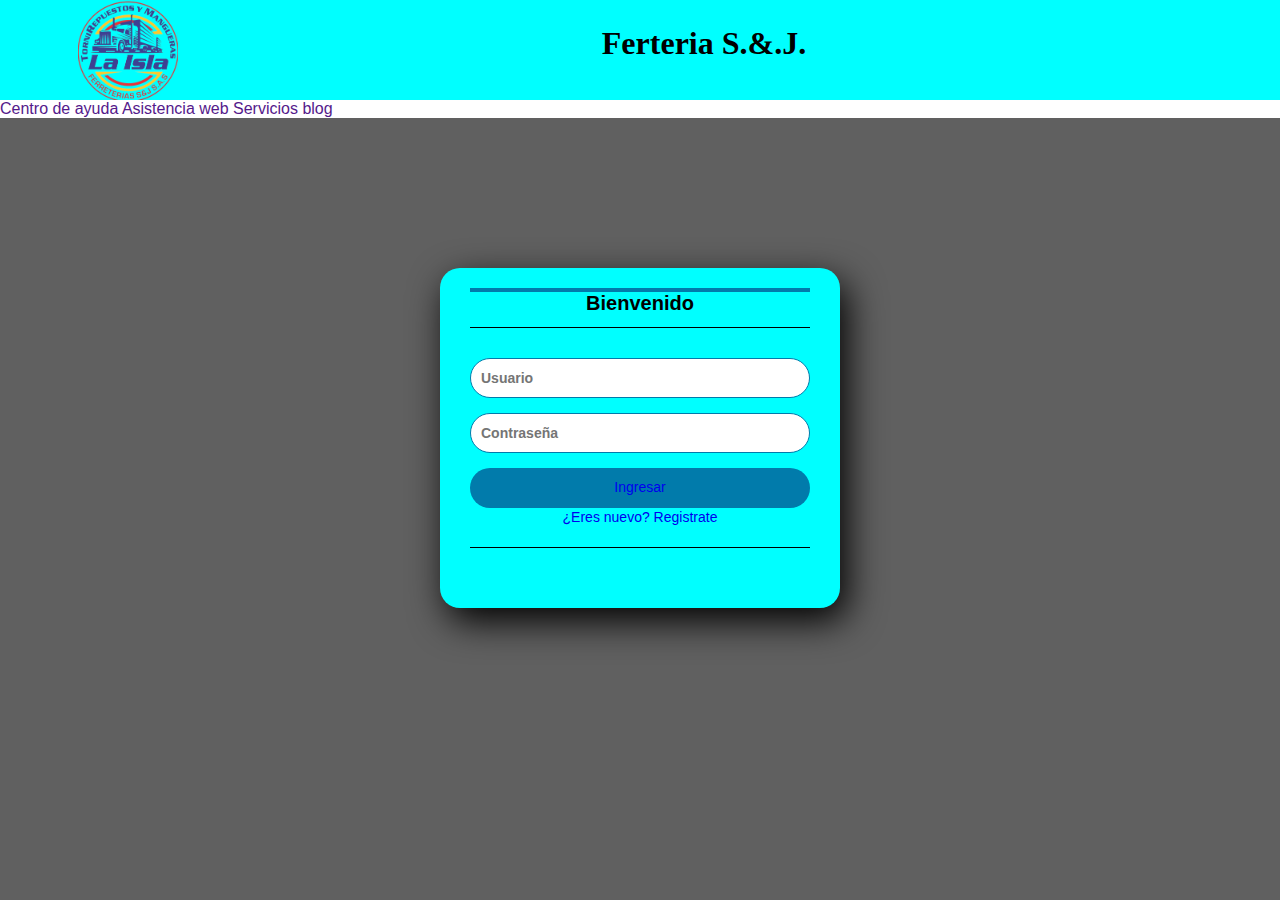
<file: index.html>
<!DOCTYPE html>
<html lang="en">
<head>
    <meta charset="UTF-8">
    <meta http-equiv="X-UA-Compatible" content="IE=edge">
    <meta name="viewport" content="width=device-width, initial-scale=1.0">
    <title>Incio</title>
    <link rel="stylesheet" href="css/index.css">
    <link rel="stylesheet" href="css/header.css">
</head>
<body>
    <header >
        <div class="titulo" style="margin: 0 auto;">
            <div class="dentro2">
                <img src="img/logo.png" alt="">
            </div>
            <div class="dentro">
                <h1>Ferteria   S.&.J.</h1> 
            </div>
        </div>
        <div class="linck">
            <span class="entypo-help"><a href="">Centro de ayuda</a></span>
            <span class="entypo-user"><a href="">Asistencia web</a></span>
            <span class="entypo-tools"><a href="">Servicios</a></span>
            <span class="entypo-vcard"><a href="">blog</a></span> 
        </div>
</header>
    <section class="form-login">
        <h5>Bienvenido</h5>
        <input class="controls" type="text" name="Usuario" value="" placeholder="Usuario">
        <input class="controls" type="password" name="Conraseña" value="" placeholder="Contraseña">
        <div class="ingresar">
            <a href="html/gestioninventario.html" >Ingresar</a>
        </div>
        <p><a href="contenido/iniciosecio.html">¿Eres nuevo? Registrate</a></p>
    </section>
</body>
<footer>
</footer>
</html>
</file>
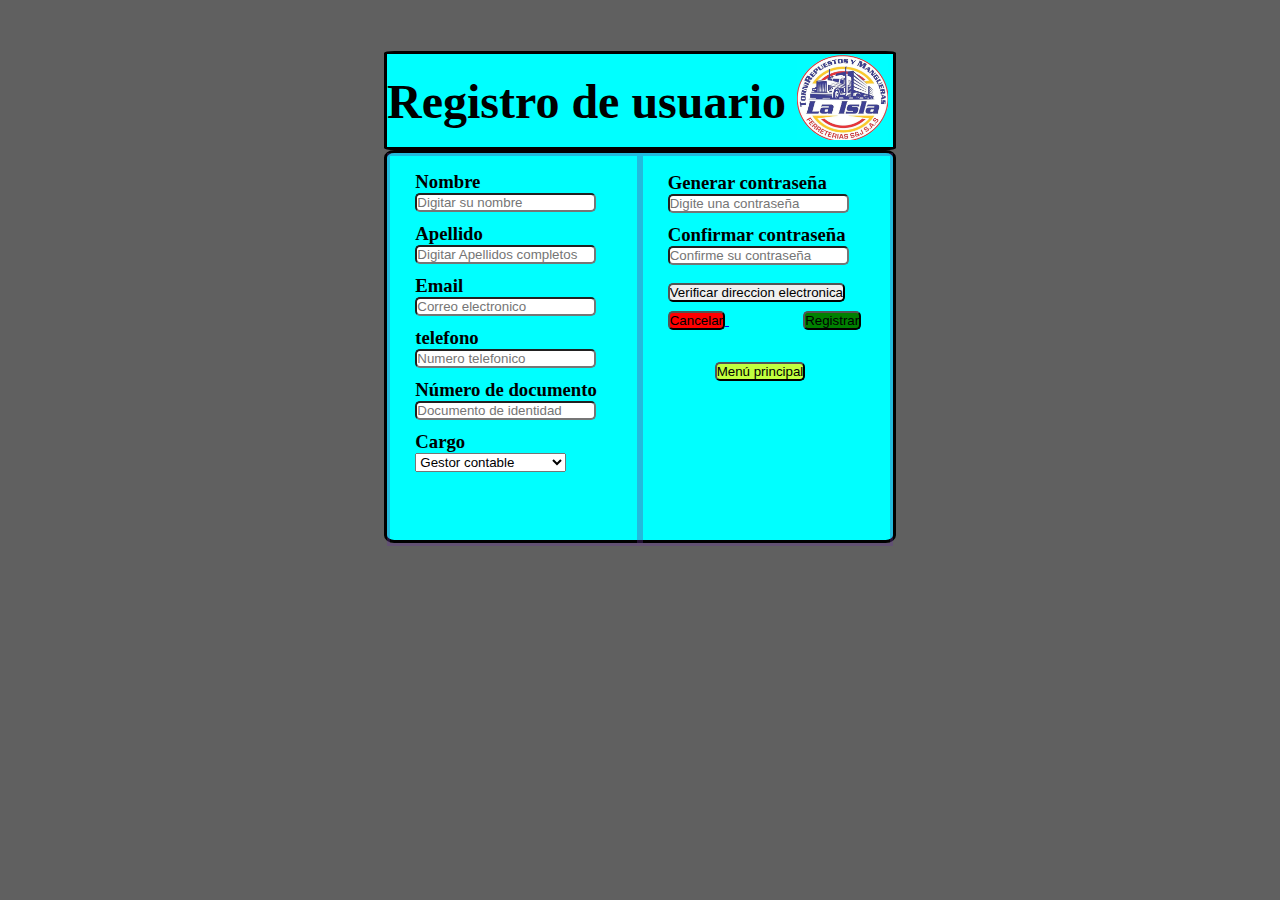
<file: contenido/iniciosecio.html>
<!DOCTYPE html>
<html lang="en">
<head>
    <meta charset="UTF-8">
    <meta http-equiv="X-UA-Compatible" content="IE=edge">
    <meta name="viewport" content="width=device-width, initial-scale=1.0">
    <title>🛠Ferreteria S&J</title>
    <link rel="stylesheet" href="../css/iniciosesion.css">

</head>
<body>
    <div class="padre">
        <div class=" container">
            <div class="titulo">
                <div><h1>Registro de usuario</h1></div>
                <div><img src="../img/Mi proyecto.png" alt=""></div>
            </div>
            <div class="informacion">
                <div class="unoi">
                    <div>
                        <h3>Nombre</h3>  
                        <input type="text" name="" id="" placeholder="Digitar su nombre ">
                        <h3>Apellido</h3>
                        <input type="text" name="" id="" placeholder="Digitar Apellidos completos "><br>
                        <h3>Email</h3>  
                        <input type="email" name="" id="" placeholder="Correo electronico">
                        <h3>telefono</h3>
                        <input type="number" name="" id="" placeholder="Numero telefonico">
                    
                    
                        <h3>Número de documento</h3>
                        <input type="number" name="" id="" placeholder="Documento de identidad">
                        <h3>Cargo</h3>  
                       <select name="" id="">
                        <option value=""> Gestor contable</option>
                        <option value="">Administrador de caja</option>
                        <option value="">Almacenista</option>
                        <option value="">cliente</option>
                       </select>
                    
                    </div>
                </div>
                <div class="dosi">
                    <div class="lista">
                        <h3>Generar contraseña</h3>
                        <input type="password" name="" id="" placeholder="Digite una contraseña">
                        <h3>Confirmar contraseña</h3>
                        <input type="password" name="" id="" placeholder="Confirme su contraseña">
                        <br>
                        <br>
                        <input class="boton3" type="button" value="Verificar direccion electronica">
                    </div>
                    <div>
                        <span class="entypo-user-add" ></span>
                        <a href="../index.html"> <input class=" boton1" type="button" value="Cancelar" > <span></span></a>
                        <a href="../index.html"><input class="boton2" type="button" value="Registrar"></a> 
                        <br> <br>
                        <input  class="menu" type="button" value="Menú principal">
                    </div>
                </div>
            </div>
         
        </div>
    
    </div>  
</body>
</html>
</file>
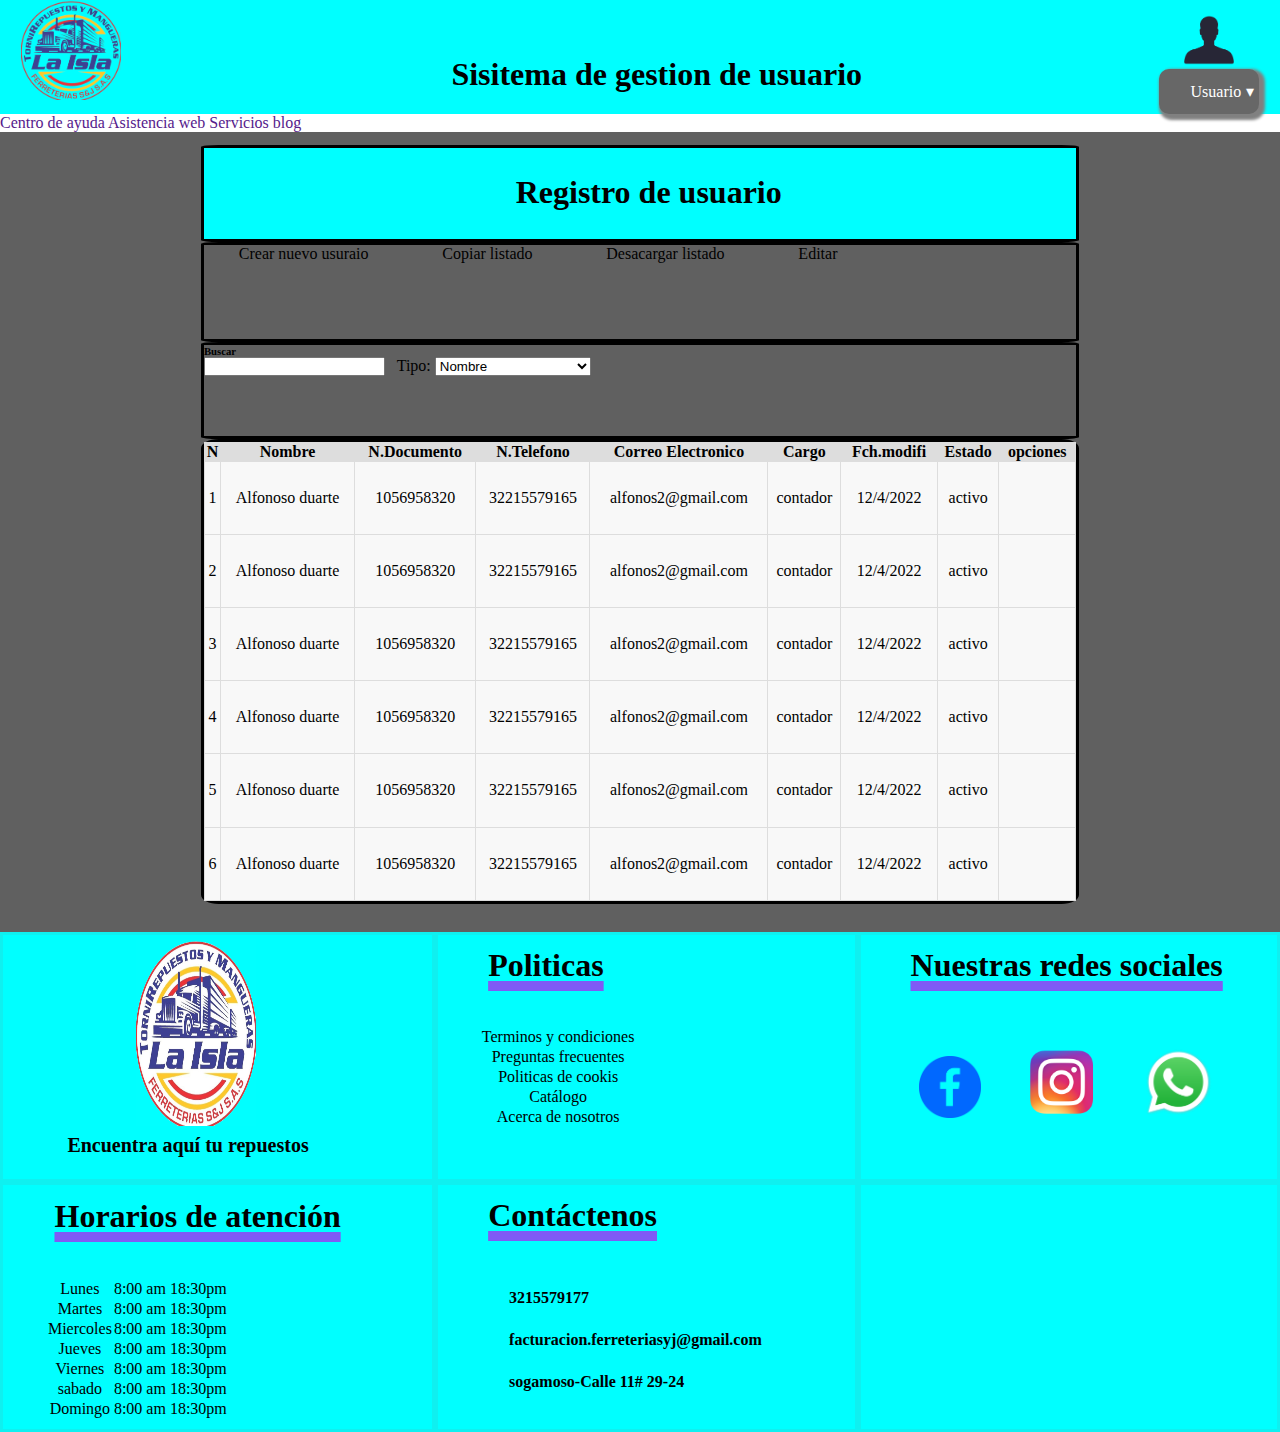
<file: contenido/registroUsuario.html>
<!DOCTYPE html>
<html lang="en">
<head>
    <meta charset="UTF-8">
    <meta http-equiv="X-UA-Compatible" content="IE=edge">
    <meta name="viewport" content="width=device-width, initial-scale=1.0">
    <title>🛠Ferreteria S&J</title>
    <link rel="stylesheet" href="../css/header.css">
    <link rel="stylesheet" href="../css/footer.css">
    <link rel="stylesheet" href="../css/registro.css">
</head>
<body>
    <header >
        <div class="titulo" style="margin: 0 auto;">
            <div class="dentro2">
                <img src="../img/logo.png" alt="">
            </div>
            <div class="dentro">
                <h1>Sisitema de gestion de usuario </h1> 
            </div>
            <div class="dentro3">
                <img class="silueta" src="../img/siluetaUsuario.png" alt="">
                <nav id='menu'>
                    <input type='checkbox' id='responsive-menu' onclick='updatemenu()'><label></label>
                    <ul>    
                      <li><a class='dropdown-arrow'>Usuario</a>
                        <ul class='sub-menus'>
                            <li><a href='#'>Menu</a></li>
                            <li><a href='../html/carnes.html'>Opciones</a></li>
                            <li><a href='../html/huevos.html'>Editar Perfil</a></li>
                            <li><a href='../index.html'>Salir</a></li>
                        </ul>
            </div>
        </div>
        <div class="linck">
            <span class="entypo-help"><a href="">Centro de ayuda</a></span>
            <span class="entypo-user"><a href="">Asistencia web</a></span>
            <span class="entypo-tools"><a href="">Servicios</a></span>
            <span class="entypo-vcard"><a href="">blog</a></span> 
        </div>
    </header>
    <div class=" principal">
        <div class="titulo">
            <h1>Registro de usuario</h1>
        </div>
        <div class="opciones">
            <span class="entypo-archive">Crear nuevo usuraio</span>
            <span class="entypo-docs">Copiar listado</span>
            <span class="entypo-down-bold">Desacargar listado</span>
            <span class="entypo-pencil">Editar</span>
        </div>
        <div class=" buscador">
            <h6>Buscar</h4>
            <input type="search" name="" id="">
                           ‎ ‎  Tipo:
            <select name="" id="">
               <option value="">Nombre</option>
               <option value="">No Identificacion</option>
               <option value="">No telefono</option>
               <option value="">Email</option>
               <option value="">Cargo</option>
               <option value="">Fecha de modificacion</option>
               <option value="">Activo</option>
            </select>
        </div>
        <div class="cuadro">
            <table border="" class="tabla">
                <thead>
                    <tr>
                      <th>N</th>
                      <th>Nombre</th>
                      <th>N.Documento</th>
                      <th>N.Telefono</th>
                      <th>Correo Electronico</th>
                      <th>Cargo</th>
                      <th>Fch.modifi</th>
                      <th>Estado</th>
                      <th>opciones</th>
                    </tr>
                </thead>
                <tbody>
                    <tr>
                        <td data-label="N">1</td>
                        <td data-label="Nombre">Alfonoso duarte </td>
                        <td data-label="N.Documento">1056958320</td>
                        <td data-label="N.telefono">32215579165</td>
                        <td data-label="Correo Electronico">alfonos2@gmail.com</td>
                        <td data-label="Cargo">contador</td>
                        <td data-label="Fch.modifi">12/4/2022</td>
                        <td data-label="Estado">activo</td>
                        <td data-label="opciones">
                            <span class="entypo-trash"><span class="ventana">Eliminar</span> ‎ ‎‎ ‎</span>
                            <span class="entypo-docs"><span class="ventana">Copiar</span>‎ ‎‎ </span>
                            <span class="entypo-pencil"><span class="ventana">Editar</span>‎ ‎‎ </span>
                        </td>
                    </tr>
                    <tr>
                        <td data-label="N">2</td>
                        <td data-label="Nombre">Alfonoso duarte </td>
                        <td data-label="N.Documento">1056958320</td>
                        <td data-label="N.telefono">32215579165</td>
                        <td data-label="Correo Electronico">alfonos2@gmail.com</td>
                        <td data-label="Cargo">contador</td>
                        <td data-label="Fch.modifi">12/4/2022</td>
                        <td data-label="Estado">activo</td>
                        <td data-label="opciones">
                            <span class="entypo-trash"><span class="ventana">Eliminar</span> ‎ ‎‎ ‎</span>
                            <span class="entypo-docs"><span class="ventana">Copiar</span>‎ ‎‎ </span>
                            <span class="entypo-pencil"><span class="ventana">Editar</span>‎ ‎‎ </span>
                        </td>
                    </tr>
                    <tr>
                        <td data-label="N">3</td>
                        <td data-label="Nombre">Alfonoso duarte </td>
                        <td data-label="N.Documento">1056958320</td>
                        <td data-label="N.telefono">32215579165</td>
                        <td data-label="Correo Electronico">alfonos2@gmail.com</td>
                        <td data-label="Cargo">contador</td>
                        <td data-label="Fch.modifi">12/4/2022</td>
                        <td data-label="Estado">activo</td>
                        <td data-label="opciones">
                            <span class="entypo-trash"><span class="ventana">Eliminar</span> ‎ ‎‎ ‎</span>
                            <span class="entypo-docs"><span class="ventana">Copiar</span>‎ ‎‎ </span>
                            <span class="entypo-pencil"><span class="ventana">Editar</span>‎ ‎‎ </span>
                        </td>
                    </tr>
                    <tr>
                        <td data-label="N">4</td>
                        <td data-label="Nombre">Alfonoso duarte </td>
                        <td data-label="N.Documento">1056958320</td>
                        <td data-label="N.telefono">32215579165</td>
                        <td data-label="Correo Electronico">alfonos2@gmail.com</td>
                        <td data-label="Cargo">contador</td>
                        <td data-label="Fch.modifi">12/4/2022</td>
                        <td data-label="Estado">activo</td>
                        <td data-label="opciones">
                            <span class="entypo-trash"><span class="ventana">Eliminar</span> ‎ ‎‎ ‎</span>
                            <span class="entypo-docs"><span class="ventana">Copiar</span>‎ ‎‎ </span>
                            <span class="entypo-pencil"><span class="ventana">Editar</span>‎ ‎‎ </span>
                        </td>
                    </tr>
                    <tr>
                        <td data-label="N">5</td>
                        <td data-label="Nombre">Alfonoso duarte </td>
                        <td data-label="N.Documento">1056958320</td>
                        <td data-label="N.telefono">32215579165</td>
                        <td data-label="Correo Electronico">alfonos2@gmail.com</td>
                        <td data-label="Cargo">contador</td>
                        <td data-label="Fch.modifi">12/4/2022</td>
                        <td data-label="Estado">activo</td>
                        <td data-label="opciones">
                            <span class="entypo-trash"><span class="ventana">Eliminar</span> ‎ ‎‎ ‎</span>
                            <span class="entypo-docs"><span class="ventana">Copiar</span>‎ ‎‎ </span>
                            <span class="entypo-pencil"><span class="ventana">Editar</span>‎ ‎‎ </span>
                        </td>
                    </tr>
                    <tr>
                        <td data-label="N">6</td>
                        <td data-label="Nombre">Alfonoso duarte </td>
                        <td data-label="N.Documento">1056958320</td>
                        <td data-label="N.telefono">32215579165</td>
                        <td data-label="Correo Electronico">alfonos2@gmail.com</td>
                        <td data-label="Cargo">contador</td>
                        <td data-label="Fch.modifi">12/4/2022</td>
                        <td data-label="Estado">activo</td>
                        <td data-label="opciones">
                            <span class="entypo-trash"><span class="ventana">Eliminar</span> ‎ ‎‎ ‎</span>
                            <span class="entypo-docs"><span class="ventana">Copiar</span>‎ ‎‎ </span>
                            <span class="entypo-pencil"><span class="ventana">Editar</span>‎ ‎‎ </span>
                        </td>
                    </tr>
                </tbody>
            </table>
        </div>
    </div>
    <footer>
         <div class="pie">
            <div>
                <img class="logo" src="../img/Mi proyecto.png" alt="">
                <h5>Encuentra aquí tu repuestos</h5>
            </div>
            <div>
                <h1 class="letra">Politicas</h1>
                <table class="tablap">
                    <tr><td class="p">Terminos y condiciones </td></tr>
                    <tr><td  class="p">Preguntas frecuentes</td></tr>
                    <tr><td  class="p">Politicas de cookis </td></tr>
                    <tr><td  class="p">Catálogo</td></tr>
                    <tr><td  class="p">Acerca de nosotros </td></tr>
             
                   
                </table>
            </div>
            <div>
                <!-- redes sociales -->
                <div>
                    <h1 class="letra">Nuestras redes sociales</h1>
                    <a href="https://www.facebook.com/ToniRepuestos?hc_ref=ARQdAWl-ystCkkvXAnzlfw6XRiP0rW_ULGpW6YqeOJ0FwLH-8BrQr2YN28_h3RNULLU&fref=nf&__xts__[0]=68.[base64]"><img class="face" src="../img/iconof.png" alt=""></a>
                    <a href="https://www.instagram.com/tornirepuestos.laisla/?hl=es-la"> <img class="insta" src="../img/iconi.png" alt=""></a>
                    <a href="https://api.whatsapp.com/send?phone=%2B573184413260&text=Ferreteria+S%26j"><img class="wasa"  src="../img/iconow.webp" alt=""></a>
                   </div> 
                </div>
               
            <div>
                    <!--horarios -->
                    <h1 class="letra">Horarios de atención</h1>
                    <table class="tablap">
                        <tr>
                            <td  class="p">Lunes</td>
                            <td  class="p">8:00 am 18:30pm</td>
                            
                        </tr>
                        <tr>
                            <td  class="p">Martes</td>
                            <td  class="p">8:00 am 18:30pm</td>
                        </tr>
                        <tr>
                            <td  class="p">Miercoles</td>
                            <td  class="p">8:00 am 18:30pm</td>
                        </tr>
                        <tr>
                            <td  class="p">Jueves</td>
                            <td  class="p">8:00 am 18:30pm</td>
                        </tr>
                        <tr>
                            <td  class="p">Viernes</td>
                            <td  class="p">8:00 am 18:30pm</td>
                        </tr>
                        <tr>
                            <td  class="p">sabado</td>
                            <td  class="p">8:00 am 18:30pm</td>
                        </tr>
                        <tr>
                            <td  class="p">Domingo</td>
                            <td  class="p">8:00 am 18:30pm</td>
                        </tr>
                    </table>
                </div>
             
            <div>
                <h1 class="letra">Contáctenos</h1>
                <table class="tablap">
                    <tr class="altura">
                        <td class="a"><span class="fontawesome-phone"></span></td>
                        <td class="a">
                            <h4>3215579177</h4>
                        </td>
                    </tr>
                    <tr class="altura">
                        <td class="a">
                            <span class="fontawesome-envelope"></span>
                        </td>
                        <td class="a">
                            <h4>facturacion.ferreteriasyj@gmail.com</h4>
                        </td>
                    </tr>
                    <tr class="altura">
                        <td class="a">
                            <span class="fontawesome-pushpin"></span>
                        </td>
                        <td class="a">  
                           <h4>sogamoso-Calle 11# 29-24</h4> 
                        </td>
                    </tr>
                </table>
            </div>
            <div>
            
         </div>
    </footer>
</body>
</html>
</file>
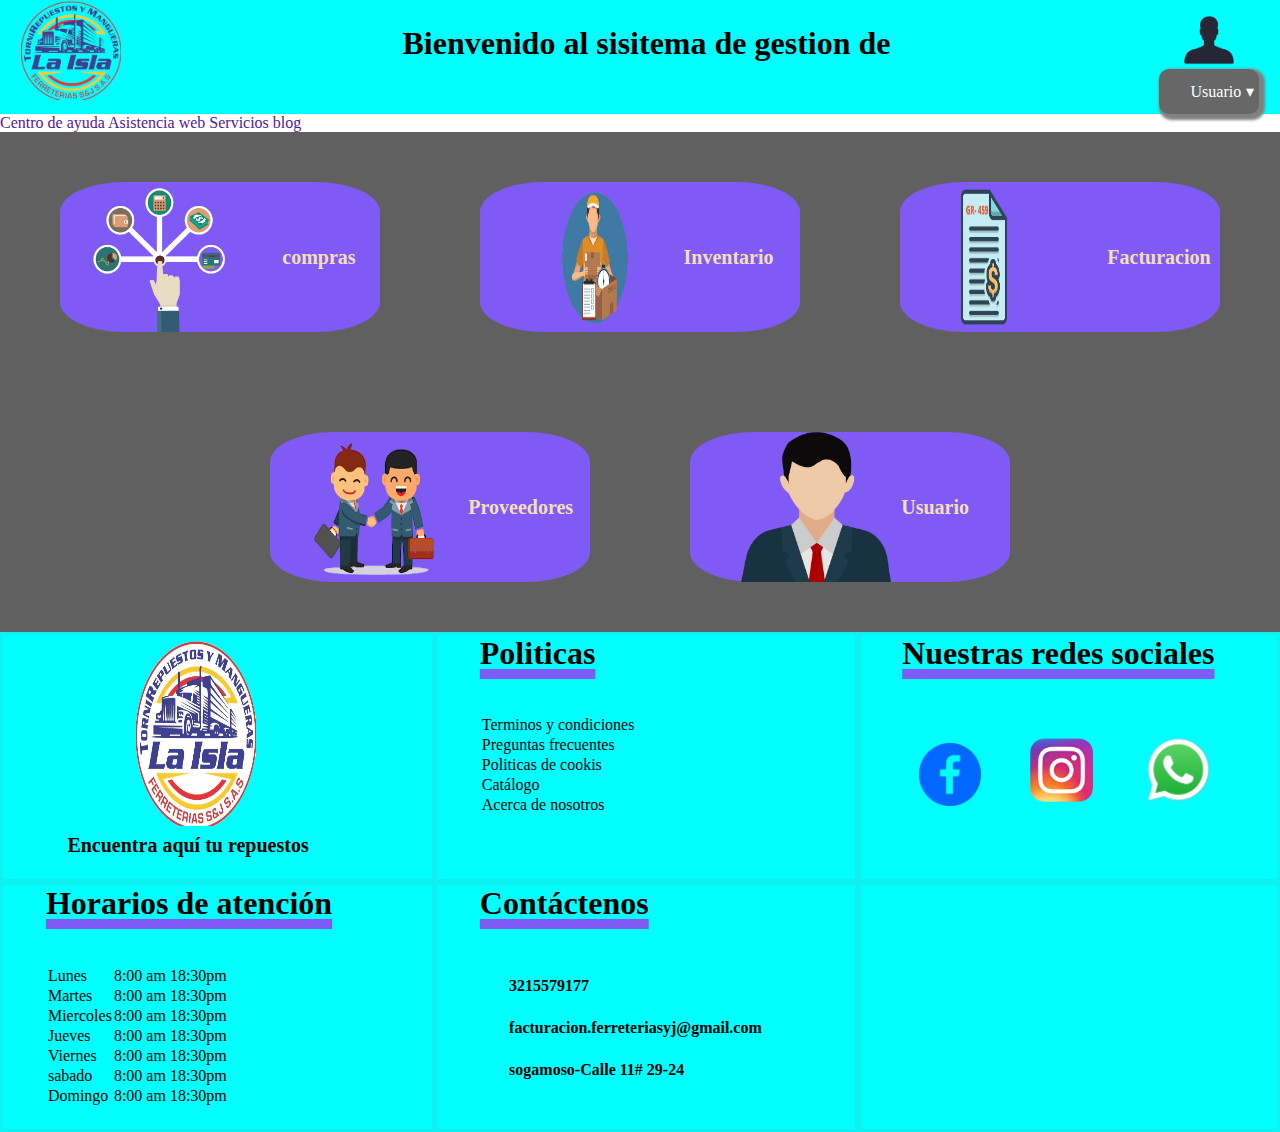
<file: html/gestioninventario.html>
<!DOCTYPE html>
<html lang="en">
<head>
    <meta charset="UTF-8">
    <meta http-equiv="X-UA-Compatible" content="IE=edge">
    <meta name="viewport" content="width=device-width, initial-scale=1.0">
    <title>Gestion de Inventario</title>
    <link rel="stylesheet" href="../css/header.css">
    <link rel="stylesheet" href="../css/gestionInventario.css">
    <link rel="stylesheet" href="../css/footer.css">
</head>
<body>
    <header >
        <div class="titulo" style="margin: 0 auto;">
            <div class="dentro2">
                <img src="../img/logo.png" alt="">
            </div>
            <div class="dentro">
                <h1>Bienvenido al sisitema de gestion de </h1> 
            </div>
            <div class="dentro3">
                <img class="silueta" src="../img/siluetaUsuario.png" alt="">
                <nav id='menu'>
                    <input type='checkbox' id='responsive-menu' onclick='updatemenu()'><label></label>
                    <ul>    
                      <li><a class='dropdown-arrow'>Usuario</a>
                        <ul class='sub-menus'>
                            <li><a href='#'>Menu</a></li>
                            <li><a href='../html/carnes.html'>Opciones</a></li>
                            <li><a href='../html/huevos.html'>Editar Perfil</a></li>
                            <li><a href='../index.html'>Salir</a></li>
                        </ul>
            </div>
        </div>
        <div class="linck">
            <span class="entypo-help"><a href="">Centro de ayuda</a></span>
            <span class="entypo-user"><a href="">Asistencia web</a></span>
            <span class="entypo-tools"><a href="">Servicios</a></span>
            <span class="entypo-vcard"><a href="">blog</a></span> 
        </div>
    </header>
        <body>
            <div class="padre">

                <div class="cajas"><img class="fotos" src="../img/compras.png" alt=""><h5 class="cinco">compras</h5 ></div>
                <div class="cajas"><img class="fotos" src="../img/inventario.png" alt=""><a href="../html/ingresoproductos.html"><h5 class="cinco">Inventario</h5></a></div>
                <div class="cajas"><img class="fotos" src="../img/facturacion.png" alt=""><h5 class="cinco">Facturacion</h5></div>
                <div class="cajas"><img class="fotos" src="../img/provedores.png" alt=""><a href="../html/probedores.html"><h5 class="cinco">Proveedores</h5></a></div>
                <div class="cajas2"><img class="fotos" src="../img/usuario.png" alt=""> <a href="../contenido/registroUsuario.html"><h5 class="cinco">Usuario</h5></a></div>
               
            </div>

        </body>
        <footer>
            <div class="pie">
               <div>
                   <img class="logo" src="../img/Mi proyecto.png" alt="">
                   <h5>Encuentra aquí tu repuestos</h5>
               </div>
               <div>
                   <h1 class="letra">Politicas</h1>
                   <table class="tablap">
                       <tr><td class="p">Terminos y condiciones </td></tr>
                       <tr><td  class="p">Preguntas frecuentes</td></tr>
                       <tr><td  class="p">Politicas de cookis </td></tr>
                       <tr><td  class="p">Catálogo</td></tr>
                       <tr><td  class="p">Acerca de nosotros </td></tr>
                
                      
                   </table>
               </div>
               <div>
                   <!-- redes sociales -->
                   <div>
                       <h1 class="letra">Nuestras redes sociales</h1>
                       <a href="https://www.facebook.com/ToniRepuestos?hc_ref=ARQdAWl-ystCkkvXAnzlfw6XRiP0rW_ULGpW6YqeOJ0FwLH-8BrQr2YN28_h3RNULLU&fref=nf&__xts__[0]=68.[base64]"><img class="face" src="../img/iconof.png" alt=""></a>
                       <a href="https://www.instagram.com/tornirepuestos.laisla/?hl=es-la"> <img class="insta" src="../img/iconi.png" alt=""></a>
                       <a href="https://api.whatsapp.com/send?phone=%2B573184413260&text=Ferreteria+S%26j"><img class="wasa"  src="../img/iconow.webp" alt=""></a>
                      </div> 
                   </div>
                  
               <div>
                       <!--horarios -->
                       <h1 class="letra">Horarios de atención</h1>
                       <table class="tablap">
                           <tr>
                               <td  class="p">Lunes</td>
                               <td  class="p">8:00 am 18:30pm</td>
                               
                           </tr>
                           <tr>
                               <td  class="p">Martes</td>
                               <td  class="p">8:00 am 18:30pm</td>
                           </tr>
                           <tr>
                               <td  class="p">Miercoles</td>
                               <td  class="p">8:00 am 18:30pm</td>
                           </tr>
                           <tr>
                               <td  class="p">Jueves</td>
                               <td  class="p">8:00 am 18:30pm</td>
                           </tr>
                           <tr>
                               <td  class="p">Viernes</td>
                               <td  class="p">8:00 am 18:30pm</td>
                           </tr>
                           <tr>
                               <td  class="p">sabado</td>
                               <td  class="p">8:00 am 18:30pm</td>
                           </tr>
                           <tr>
                               <td  class="p">Domingo</td>
                               <td  class="p">8:00 am 18:30pm</td>
                           </tr>
                       </table>
                   </div>
                
               <div>
                   <h1 class="letra">Contáctenos</h1>
                   <table class="tablap">
                       <tr class="altura">
                           <td class="a"><span class="fontawesome-phone"></span></td>
                           <td class="a">
                               <h4>3215579177</h4>
                           </td>
                       </tr>
                       <tr class="altura">
                           <td class="a">
                               <span class="fontawesome-envelope"></span>
                           </td>
                           <td class="a">
                               <h4>facturacion.ferreteriasyj@gmail.com</h4>
                           </td>
                       </tr>
                       <tr class="altura">
                           <td class="a">
                               <span class="fontawesome-pushpin"></span>
                           </td>
                           <td class="a">  
                              <h4>sogamoso-Calle 11# 29-24</h4> 
                           </td>
                       </tr>
                   </table>
               </div>
               <div>
               
            </div>
       </footer>
   </body>
   </html>

</body>
</html>
</file>
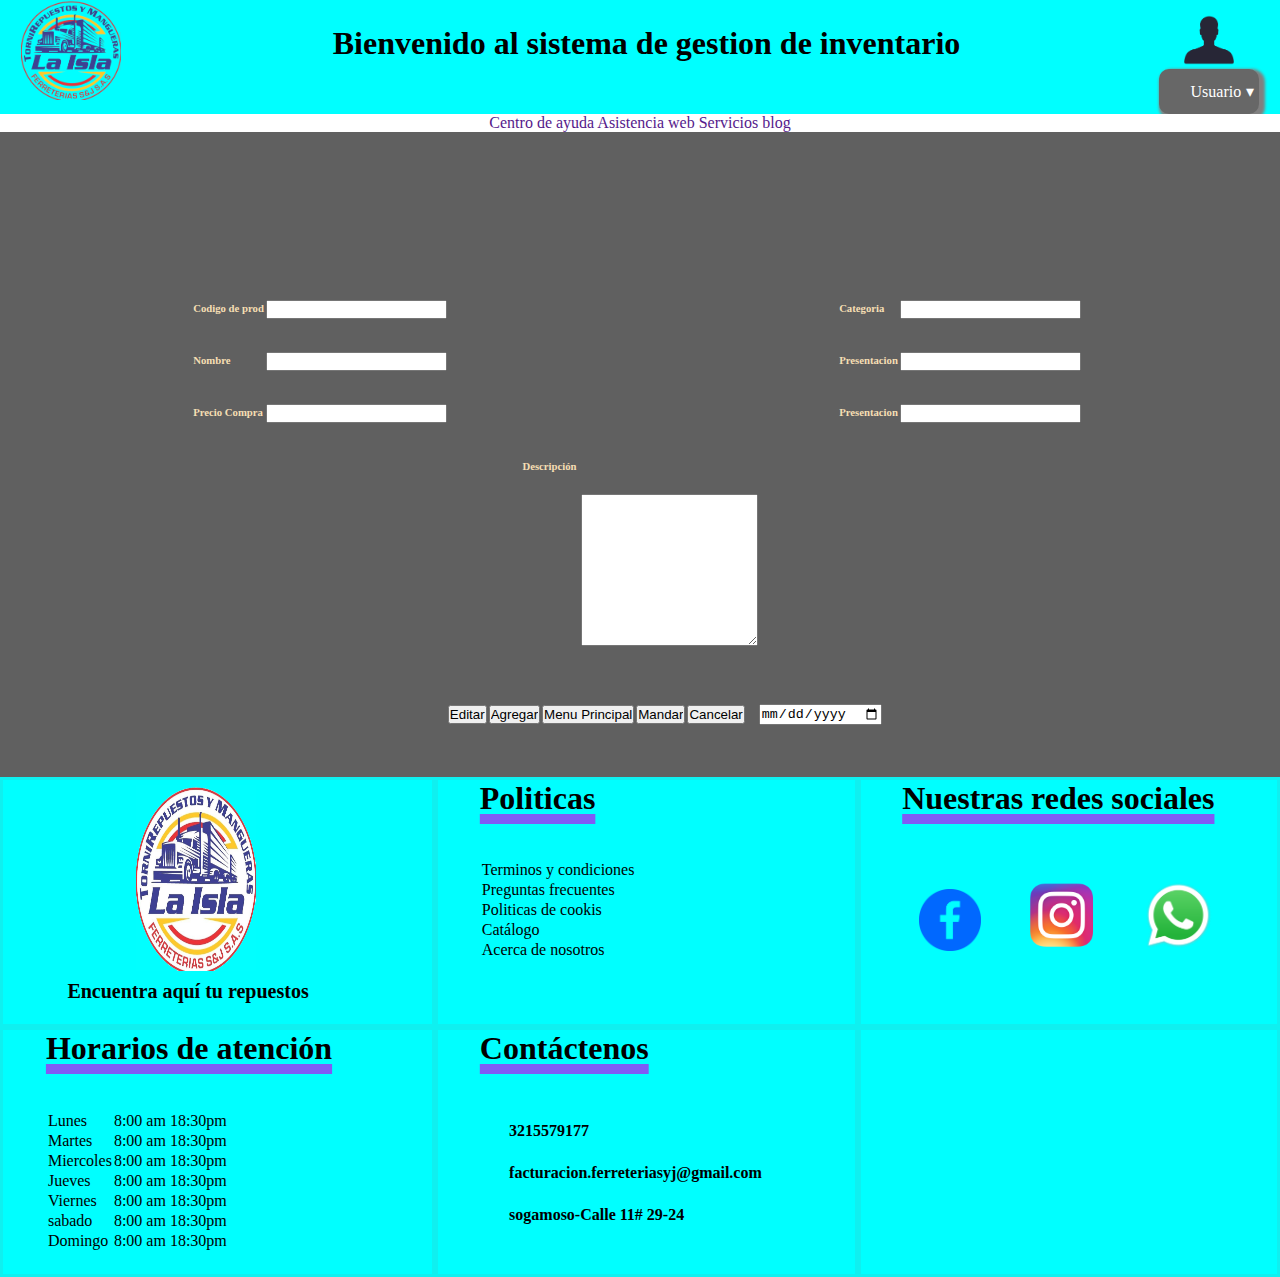
<file: html/ingresoproductos.html>
<!DOCTYPE html>
<html lang="en">
<head>
    <meta charset="UTF-8">
    <meta http-equiv="X-UA-Compatible" content="IE=edge">
    <meta name="viewport" content="width=device-width, initial-scale=1.0">
    <title>Ingreso de productos</title>
    <link rel="stylesheet" href="../css/ingresoproductos.css">
    <link rel="stylesheet" href="../css/header.css">
    <link rel="stylesheet" href="../css/footer.css">
</head>
<body>
<header >
        <div class="titulo" style="margin: 0 auto;">
            <div class="dentro2">
                <img src="../img/logo.png" alt="">
            </div>
            <div class="dentro">
                <h1>Bienvenido al sistema de gestion de inventario </h1> 
            </div>
            <div class="dentro3">
                <img class="silueta" src="../img/siluetaUsuario.png" alt="">
                <nav id='menu'>
                    <input type='checkbox' id='responsive-menu' onclick='updatemenu()'><label></label>
                    <ul>    
                      <li><a class='dropdown-arrow'>Usuario</a>
                        <ul class='sub-menus'>
                            <li><a href='../html/gestioninventario.html'>Menu</a></li>
                            <li><a href='../html/carnes.html'>Opciones</a></li>
                            <li><a href='../html/huevos.html'>Editar Perfil</a></li>
                            <li><a href='../index.html'>Salir</a></li>
                        </ul>
            </div>
        <div class="linck">
            <span class="entypo-help"><a href="">Centro de ayuda</a></span>
            <span class="entypo-user"><a href="">Asistencia web</a></span>
            <span class="entypo-tools"><a href="">Servicios</a></span>
            <span class="entypo-vcard"><a href="">blog</a></span> 
        </div>
</header>
<body>
    

<div class="tabla1" style="margin: 0 auto; margin-top: 150px;">
    <div class="formulario">
        <table style="margin: 0 auto;">
        <tr>
            <td><label for=""><h6>Codigo de prod</h6></label></td>
            <td><input type="text" name="" id=""></td>
        </tr>
        <tr>
            <td><label for=""><h6>Nombre</h6></label></td>
            <td><input type="text" name="" id=""></td>
        </tr>
        <tr>
            <td><label for=""><h6>Precio Compra</h6></label></td>
            <td><input type="text" name="" id=""></td>
        </tr>
        </table>
    </div>
    <div class="formulario" style="margin: 0 auto;">
        <table style="margin: 0 auto; ">
            <tr>
                <td><label for=""><h6>Categoria</h6></label></td>
                <td><input type="text" name="" id=""></td>
            </tr>
            <tr>
                <td><label for=""><h6>Presentacion</h6></label></td>
                <td><input type="text" name="" id=""></td>
            </tr>
            <tr>
                <td><label for=""><h6>Presentacion</h6></label></td>
                <td><input type="text" name="" id=""></td>
            </tr>
        </table>
    </div>
</div>
<div class="tabla3" style="margin: 0 auto;" >
    <table class="descripcion" style="margin: 0 auto;" >
        <td><label for=""><h6>Descripción</h6></label></td> 
    </tr>
    <tr>
        <td></td>
        <td>    </td>
        <td class="cuadro"><textarea name="" id="" cols="" rows="10"></textarea></td>
    </tr>
    </table>
</div>
<div class="abajo">
    <div class="tabla2">
        <table>
            <tr>
                <td><input type="submit" value="Editar"> </td>
                <td><input type="submit" value="Agregar"> </td>
                <td><input type="submit" value="Menu Principal"> </td>
                <td><input type="submit" value="Mandar"> </td>
                <td><input type="submit" value="Cancelar"> </td>
            </tr>
        </table>
    </div>
    <div class="calendario">
        <table>
            <td></td>
            <td></td>
            <td></td>
            <td></td>
            <td></td>
            <td><input type="date" name="" id=""></td>
        </table>
    </div>
</div>
</body>
<footer>
    <div class="pie">
       <div>
           <img class="logo" src="../img/Mi proyecto.png" alt="">
           <h5>Encuentra aquí tu repuestos</h5>
       </div>
       <div>
           <h1 class="letra">Politicas</h1>
           <table class="tablap">
               <tr><td class="p">Terminos y condiciones </td></tr>
               <tr><td  class="p">Preguntas frecuentes</td></tr>
               <tr><td  class="p">Politicas de cookis </td></tr>
               <tr><td  class="p">Catálogo</td></tr>
               <tr><td  class="p">Acerca de nosotros </td></tr>
        
              
           </table>
       </div>
       <div>
           <!-- redes sociales -->
           <div>
               <h1 class="letra">Nuestras redes sociales</h1>
               <a href="https://www.facebook.com/ToniRepuestos?hc_ref=ARQdAWl-ystCkkvXAnzlfw6XRiP0rW_ULGpW6YqeOJ0FwLH-8BrQr2YN28_h3RNULLU&fref=nf&__xts__[0]=68.[base64]"><img class="face" src="../img/iconof.png" alt=""></a>
               <a href="https://www.instagram.com/tornirepuestos.laisla/?hl=es-la"> <img class="insta" src="../img/iconi.png" alt=""></a>
               <a href="https://api.whatsapp.com/send?phone=%2B573184413260&text=Ferreteria+S%26j"><img class="wasa"  src="../img/iconow.webp" alt=""></a>
              </div> 
           </div>
          
       <div>
               <!--horarios -->
               <h1 class="letra">Horarios de atención</h1>
               <table class="tablap">
                   <tr>
                       <td  class="p">Lunes</td>
                       <td  class="p">8:00 am 18:30pm</td>
                       
                   </tr>
                   <tr>
                       <td  class="p">Martes</td>
                       <td  class="p">8:00 am 18:30pm</td>
                   </tr>
                   <tr>
                       <td  class="p">Miercoles</td>
                       <td  class="p">8:00 am 18:30pm</td>
                   </tr>
                   <tr>
                       <td  class="p">Jueves</td>
                       <td  class="p">8:00 am 18:30pm</td>
                   </tr>
                   <tr>
                       <td  class="p">Viernes</td>
                       <td  class="p">8:00 am 18:30pm</td>
                   </tr>
                   <tr>
                       <td  class="p">sabado</td>
                       <td  class="p">8:00 am 18:30pm</td>
                   </tr>
                   <tr>
                       <td  class="p">Domingo</td>
                       <td  class="p">8:00 am 18:30pm</td>
                   </tr>
               </table>
           </div>
        
       <div>
           <h1 class="letra">Contáctenos</h1>
           <table class="tablap">
               <tr class="altura">
                   <td class="a"><span class="fontawesome-phone"></span></td>
                   <td class="a">
                       <h4>3215579177</h4>
                   </td>
               </tr>
               <tr class="altura">
                   <td class="a">
                       <span class="fontawesome-envelope"></span>
                   </td>
                   <td class="a">
                       <h4>facturacion.ferreteriasyj@gmail.com</h4>
                   </td>
               </tr>
               <tr class="altura">
                   <td class="a">
                       <span class="fontawesome-pushpin"></span>
                   </td>
                   <td class="a">  
                      <h4>sogamoso-Calle 11# 29-24</h4> 
                   </td>
               </tr>
           </table>
       </div>
       <div>
       
    </div>
</footer>
</body>

</html>
</file>
<file: css/index.css>
*{
    margin: 0;
    padding: 0;
    box-sizing: border-box;
}

body{
    font-family: Arial, Helvetica, sans-serif;
    background-color: #606060;
}

.form-login{
    width: 400px;
    height: 340px;
    margin: auto;
    margin-top: 150px;
    box-shadow: 7px 13px 37px;
    padding: 20px 30px;
    border-radius: 20px;
    background-color: aqua;
}

.form-login h5{
    margin: 0;
    text-align: center;
    height: 40px;
    margin-bottom: 30px;
    border-bottom: 1px solid;
    font-size: 20px;
    border-top: 4px solid #017bab;
}

.controls{
    width: 100%;
    margin-bottom: 15px;
    border-radius: 20px;
    padding: 11px 10px;
    font-size: 14px;
    font-weight: bold;
    border: 1px solid #017bab;
}

.ingresar{
    width: 100%;
    height: 40px;
    border: none;
    padding: 10px;
    text-align: center;
    border-radius: 20px;
    background: #017bab;
}


.form-login p{
    height: 40px;
    text-align: center;
    border-bottom: 1px solid;
}

.form-login a{
    text-decoration: none;
    font-size: 14px;
}

.form-login a:hover{
    text-decoration: underline;

}
</file>
<file: css/header.css>
@import url(https://weloveiconfonts.com/api/?family=brandico|entypo);

/* brandico */
[class*="brandico-"]:before {
  font-family: 'brandico', sans-serif;
}

/* entypo */
[class*="entypo-"]:before {
  font-family: 'entypo', sans-serif;
}
*{
    margin: 0px;
    padding: 0px;
    box-sizing: border-box;
}
.titulo{
    justify-content: center;
    display: flex;
    flex-wrap: wrap;
    grid-template-columns: 5% 75%;
    width: 100%;
    text-align: center;
    background-color: aqua;
}
.dentro{
    flex: 50%;
    max-width: 80%;
    margin-top: 25px;

}
.dentro2{
    flex: 50%;
    max-width: 10%;
    justify-content: center;
    display: flex;
    flex-wrap: wrap;
}
.dentro3{
    margin-right: 15px;
    width: 100px;
}
img{
    height: 100px;
    width: 100px;
    justify-content: right;
    
}
.silueta{
    height: 50px;
    width: 50px;
    justify-content: right;
    margin-top: 15px;
}
.linck{
    width: 100%;
    gap: 1000px;
    background-color:white;
}
.linck a{
    text-align: center;
    text-decoration: none;
    
}
h1{
    font-family: 'Times New Roman';
}
#menu {
	background: #676767;
	color: #FFF;
	box-shadow: 3px 3px 3px 3px gray;
	height: 45px;
	padding-left: 18px;
	border-radius: 10px;
}
#menu ul, #menu li {
	margin: 0 auto;
	padding: 0;
	list-style: none
}
#menu ul {
	width: 100%;
}
#menu li {
	float: left;
	display: inline;
	position: relative;
}
#menu a {
	display: block;
	line-height: 45px;
	padding: 0 14px;
	text-decoration: none;
	color: #FFFFFF;
	font-size: 16px;
}
#menu a.dropdown-arrow:after {
	content: "\25BE";
	margin-left: 5px;
}
#menu li a:hover {
	color: #0099CC;
	background: #F2F2F2;
}
#menu input {
	display: none;
	margin: 0;
	padding: 0;
	height: 45px;
	width: 100%;
	opacity: 0;
	cursor: pointer
}
#menu label {
	display: none;
	line-height: 45px;
	text-align: center;
	position: absolute;
	left: 35px
}
#menu label:before{
	font-size: 1.6em;
	content: "\2261"; 
	margin-left: 20px;
}
#menu ul.sub-menus{
	height: auto;
	overflow: hidden;
	width: 170px;
	background: #444444;
	position: absolute;
	z-index: 99;
	display: none;
}
#menu ul.sub-menus li {
	display: block;
	width: 100%;
}
#menu ul.sub-menus a {
	color: #FFFFFF;
	font-size: 16px;
}
#menu li:hover ul.sub-menus {
	display: block
}
#menu ul.sub-menus a:hover{
	background: #F2F2F2;
	color: #444444;
}
@media (max-width: 850px){
	#menu {position:relative}
	#menu ul {background:#111;position:absolute;top:100%;right:0;left:0;z-index:3;height:auto;display:none}
	#menu ul.sub-menus {width:100%;position:static;}
	#menu ul.sub-menus a {padding-left:30px;}
	#menu li {display:block;float:none;width:auto;}
	#menu input, #menu label {position:absolute;top:0;left:0;display:block}
	#menu input {z-index:4}
	#menu input:checked + label {color:white}
	#menu input:checked + label:before {content:"\00d7"}
	#menu input:checked ~ ul {display:block}
}
@media (max-width:400px ){
    h1{
        font-size: 20px;
        margin-left: 15px;
        margin-right: 15px;
    }
}
</file>
<file: css/iniciosesion.css>
@import url(https://weloveiconfonts.com/api/?family=entypo);

/* entypo */
[class*="entypo-"]:before {
  font-family: 'entypo', sans-serif;
  font-size: 800%;
  margin-left: 28%;
}
*{
    margin:0%;
    padding:0%;
}
body{
    background-color: #606060;
}
div.padre{
   
  
    height:600px;
   /*  width: 1275px; */  
}
.padre>div{
    margin-top:4%;
    width: 40%;
    height: 82%;
    margin-left: 30%;
}
.container{
/*     border: solid green; */
    display: grid;
    grid-template-rows: 20% 80%;
}
.container>div{
    border: solid black;
    border-radius: 2%;
    background-color: aqua;
    
 
}
.titulo{
    display: grid;
    grid-template-columns: 80% 20%;
}
.titulo>div{
/*     border: solid pink; */
    height: 100%;

}
.informacion{
    display: grid;
    grid-template-columns: 50% 50%;
}
.informacion>div{
    border: solid rgba(102, 51, 153, 0.335);
    height: 100%;
}
.unoi{
    padding-left: 10%;
}
.unoi>div{
   /*  border:  solid blue; */
    height: 100%;
    padding-top: 2%;
}
.lista{
    padding-left: 10%;
    padding-top: 2%;
}
.dosi{
    display: grid;
    grid-template-rows: 40% 60%;
   
}

h1{
    font-size: 300%;
    margin-top:5%;

}
img{
    height: 90%;
    width: 90%;
    margin-left: 5%;
}
.boton1{
    background-color: red;
    margin-left: 10%;
}
.boton2{
    background-color: green;
    margin-left: 30%;
}
.menu{
    background-color: rgba(255, 255, 0, 0.753);
    margin-left: 29%;
    margin-top: 6%;
}
h3{
    margin-top: 5%;
}
input{
    border-radius: 5px 5px 5px 5px;

}

@media (max-width:1260px){
    h1{
        font-size: 190%;
        margin-top: 6%;
        margin-left: 2%;
    }
    h3{
        font-size: 15px;
    }
    .lista{
        padding-left: 3%;
        padding-top: 2%;
    }
    img{
        margin-left: -20px;
    }
    .unoi{
        padding-left: 3%;
    }
    
    .boton3{
        width: 160px;
        background-color: rebeccapurple;
        font-size: 12px;
    }
    [class*="entypo-"]:before {
        font-family: 'entypo', sans-serif;
        font-size: 700%;
        margin-left: 28%;
        margin-top: 2%;
    }

    .boton2{
        background-color: green;
        margin-left: 20%;
    }
}
@media (max-width:900px){
    div.padre{
        height: 1000px;
    }
    h1{
        font-size: 150%;
    }
    h3{
        font-size: 20px;
    }
    .informacion{
        display: grid;
        grid-template-columns: 100%
    }
    [class*="entypo-"]:before {
        font-family: 'entypo', sans-serif;
        font-size: 600%;
        margin-left: 28%;
        margin-right: 24%;
        margin-top: 100%;
    }
    .container{
      display: grid;
      grid-template-rows: 12% 88%;
     }
     .dosi{
        display: grid;
        grid-template-rows: 50% 50%;
       
    }
    img{
        height: 60%;
        margin-top: 20%;
    }
    
}
@media (min-width:1626px) {
    img{
       height: 102px;
       margin-top: 12px;
       margin-left: 0;
    }
/*     .boton2{
        background-color: rgb(156, 214, 156);
        margin-left: 20%;
    }
 */
   .boton1{
      background-color: red;
      margin-left: 20%;
    }
    [class*="entypo-"]:before {
        font-family: 'entypo', sans-serif;
        font-size: 1200%;
        margin-left: 28%;
        margin-right: 24%;
        margin-top: 100%;
    }
    div.padre{
        
        height:900px;
    }
    h3{
        font-size: 30px;
    }
    .menu{
        margin-left: 37%;
        margin-top: 6%;
    }
    .boton3{
        margin-top: 20px;
        width: 250px;
        background-color: rebeccapurple;
        font-size: 18px;
    }
    input{
        border-radius: 5px 5px 5px 5px;
        font-size: 22px;
    
    }
  
}
</file>
<file: css/registro.css>
@import url(https://weloveiconfonts.com/api/?family=entypo);

/* entypo */
[class*="entypo-"]:before {
  font-family: 'entypo', sans-serif;
}
*{
    margin: 0px;
    padding: 0px;
}
body{
    background-color: #606060;
}
.principal{
    width: 100%;
    height: 800px;
    background-color: #606060;
    display:grid;
    grid-template-rows: 12.5% 13% 12.5% 60%;
    padding: 1%;
  
}
.principal>div{
    border: solid black;
    border-radius: 2%;
    width: 70%;
    margin-left: 15%;
 
}
h1{
    font-size: 200%;
    margin-top: 3%;
    margin-left: 2%;
}
.opciones>span{
    margin: 4%;
}
span{
    margin-top: 50%;
}
.cuadro{
    width: 100%;
    /* max-width: 1476px; */
}
.tabla{
    width: 100%;
    height: 100%;
     border-radius: 12%;
    border-collapse:collapse ;
    margin: 0;
    padding: 0;
    
}
.table caption {
    font-size: 28px;
}
tr{
    background-color: #f8f8f8;
    border: 1px solid #ddd;
}
th{
  text-align: center;
}
td{
   text-align: center;
   padding: 0;
}
.table thead, th{
    background-color: #ddd;
}
.table tbody, tr:hover{
    background-color: rgba(0, 0, 0, 0.2);
}
.table tbody, td:hover{
    background-color: rgba(0, 0, 0, 0.2);
}
.entypo-trash{
    position: relative; 
}
.entypo-docs{
    position: relative; 
}
.entypo-pencil{
    position: relative; 
}
.entypo-trash:hover .ventana {
    display: inline-block;
}
.entypo-docs:hover .ventana {
    display: inline-block;
}
.entypo-pencil:hover .ventana {
    display: inline-block;
}
.ventana{
    display: none;
    background-color: black;
    line-height: 10px;
    z-index: 500;
    text-align: center;
    color: #ffff;
    font-size: 10px;
    padding: 2px 3px;
    border-radius: 2px;
    position: absolute;
    left: -7px;
    bottom: 28px;
}
.ventana::after{
    content: "";
    display: block;
    border-top: 7px solid black;
    border-left: 7px solid transparent;
    border-right: 7px solid transparent;
    position: absolute;
}

@media screen and (max-width:900px) {
    h1{
        font-size: 19px;
    }
    .table{
        border: 0px;
        
    }
    .table caption{
        font-size: 22px;
    }
    thead{
        display: none;
    }
    tr{
        margin-bottom: 8px;
        border-bottom: 4px #ddd;
        display: block;
    }
    th{
      font-size: 12px;
    }
    td{
       font-size: 12px;
       display: block;
       border-bottom: 1px solid #ddd;
       text-align: right;

    }
    td :last-child{
      border-bottom: 0px;
    }
    td::before{
        content: attr(data-label);
        font-weight: bold;
        float: left;
    }
    .principal{
        height: 1260px;
        display:grid;
        grid-template-rows: 5% 5% 5% 75%;
    }
    .ventana{   
        bottom: 17px;
    }
}
</file>
<file: css/gestionInventario.css>
body{
    background-color:  #606060;
}
.fotos{
    width: 150px;
    height: 150px;
    justify-content: center;
    display: inline-flex;
    align-items: center;
}
.cinco{
text-align: center;
color: wheat;
font-size: 20p;
text-decoration: none;
}
.cajas{
    width: 150px;
   /*  border: 5px solid black; */
    margin: 50px;
    flex: 18%;
    max-width: 25%;
    justify-content: center;
    display: inline-flex;
    align-items: center;
    border-radius: 20% 20% 20% 20%;
    background-color: #805af5;
}
.cajas2{
    width: 150px;
    /*  border: 5px solid black; */
     margin: 50px;
     flex: 18%;
     max-width: 25%;
     justify-content: center;
     display: inline-flex;
     align-items: center;
     border-radius: 20% 20% 20% 20%;
     background-color: #805af5;
}
.padre{
    width: 100%;
    justify-content: center;
    display: flex;
    flex-wrap: wrap;
    grid-template-columns: 25% 25% 25% 25%; 
}
</file>
<file: css/ingresoproductos.css>
body{
    background-color:  #606060;;
}

.tabla1{    
    justify-content: center;
    display: flex;
    flex-wrap: wrap;
    grid-template-columns: 45% 45%;
}

.formulario{
    flex: 50%;
    max-width: 50%;
}
label{
    margin-left: 30px;
}
.tabla2{
    justify-content: center;
    display: inline-flex;
    align-items: center;
    
}
.tabla3{    
    width: 720px;
}

.abajo{
    justify-content: center;
    text-align: center;
    padding: 50px;
    margin-left: 50px;
    display: flex;
    flex-wrap: wrap;
    grid-template-columns: 45% 45%;
}
h6{
    color: wheat;
    margin-bottom: 20px;
}

@media (max-width:600px ){
    .formulario{
        flex: 100%;
        max-width: 100%;
    }
    .tabla3{
        width: 240px;
    }
    .abajo{
        padding: 20px;
        justify-content: right;
        text-align: right;
        flex: 100%;
        max-width: 100%; 
    }
}
</file>
<file: css/footer.css>
@import url(https://weloveiconfonts.com/api/?family=fontawesome);

/* fontawesome */
[class*="fontawesome-"]:before {
  font-family: 'FontAwesome', sans-serif;
  font-size: 180%;
 /*  bottom:-35px; */
  margin-left: 12%; 
/*   padding-bottom: 8%; */
  position: relative;
  display: block;
}
*{
 margin: 0;
 padding: 0; 
    box-sizing: border-box; 
}
footer{
    height: 100%;
    background-color: aqua;
}
.tablap{
    border: none;
}
.pie{
    height: 100%;
    display: grid;
    grid-template-columns: 34% 33% 33%;
}
.pie>div{
    display: block;
    border: solid rgba(128, 128, 128, 0.116);
    height: 250px;
}
a{
    text-decoration: none;
}
.logo{
    height: 80%;
    width: 30%;
    margin-left: 30%;
    padding: 1%;
}
.hola{
    margin-left: 27%;
    font-family: 'Franklin Gothic Medium', 'Arial Narrow', Arial, sans-serif;
    font-size: 60%;
}
/* img{
    height: 44%;
    width: 30%;
} */
.face{
  height: 0%;
  width: 15%;
  margin-top: 15%;
  margin-left: 14%;
}
.wasa{
    height: 0%;
    width: 17%;
    margin-top: 15%;
    margin-left: 10%;
}
.insta{
    height: 0%;
    width: 17%;
    margin-top:10%;
    margin-left: 10%;
}
.letra{
  padding-left: 10%;
  text-decoration: underline 10px  #805af5   ;

}
/* contenido contacto */
.tablap{
    margin-left: 10%;
    margin-top: 10%;
    background-color: aqua;
}
.p{
    background-color: aqua;
}

.a{
    background-color: aqua
}
.altura{
    height: 40px;
    background-color: red;
}
h4{
    text-align:start;
    margin-left: 10%;
}
h5{
    font-size: 20px;
    margin-left:15% ;
}
@media (min-width:1626px) {
    .tablap{
        margin-left: 10%;
        margin-top: 3%;
    }
    .face{
        height: 0%;
        width: 10%;
        margin-top: 5%;
        margin-left: 14%;
      }
      .wasa{
          height: 0%;
          width: 10%;
          margin-top: 5%;
          margin-left: 10%;
      }
      .insta{
          height: 0%;
          width: 10%;
          margin-top:5%;
          margin-left: 10%;
      }
}
@media (max-width:1065px){
    h4{
        text-align:start;
        margin-left: 10%;
        font-size: 10px;
    }   
    .letra{
        padding-left: 10%;
        text-decoration: underline 5px  #805af5 ;
        font-size: 20px;

      }
      h5{
        font-size: 10px;
        margin-left:15% ;
    }
}
@media (max-width:700px){
    .letra{
        padding-left: 10%;
        text-decoration: underline 5px  #805af5 ;
        font-size: 12px;

      }
          .face{
        height: 0%;
        width: 20%;
        margin-top: 5%;
        margin-left: 14%;
      }
      .wasa{
          height: 0%;
          width: 20%;
          margin-top: 25%;
          margin-left: 10%;
      }
      .insta{
          height: 0%;
          width: 20%;
          margin-top:25%;
          margin-left: 5%;
      }
/*       .logotipo{
        display: none;
    } */
    .pie{
        grid-template-columns: 50% 50%;
    }
    [class*="fontawesome-"]:before {
        font-family: 'FontAwesome', sans-serif;
        font-size: 150%;
       /*  bottom:-35px; */
        margin-left: 0%; 
      /*   padding-bottom: 8%; */
        position: relative;
        display: block;
      }
          .tablap{
        margin-left: 2%;
        margin-top: 3%;
    }   
    h4{
        text-align:start;
        margin-left: 10%;
        font-size: 8px;
    } 
}
</file>
